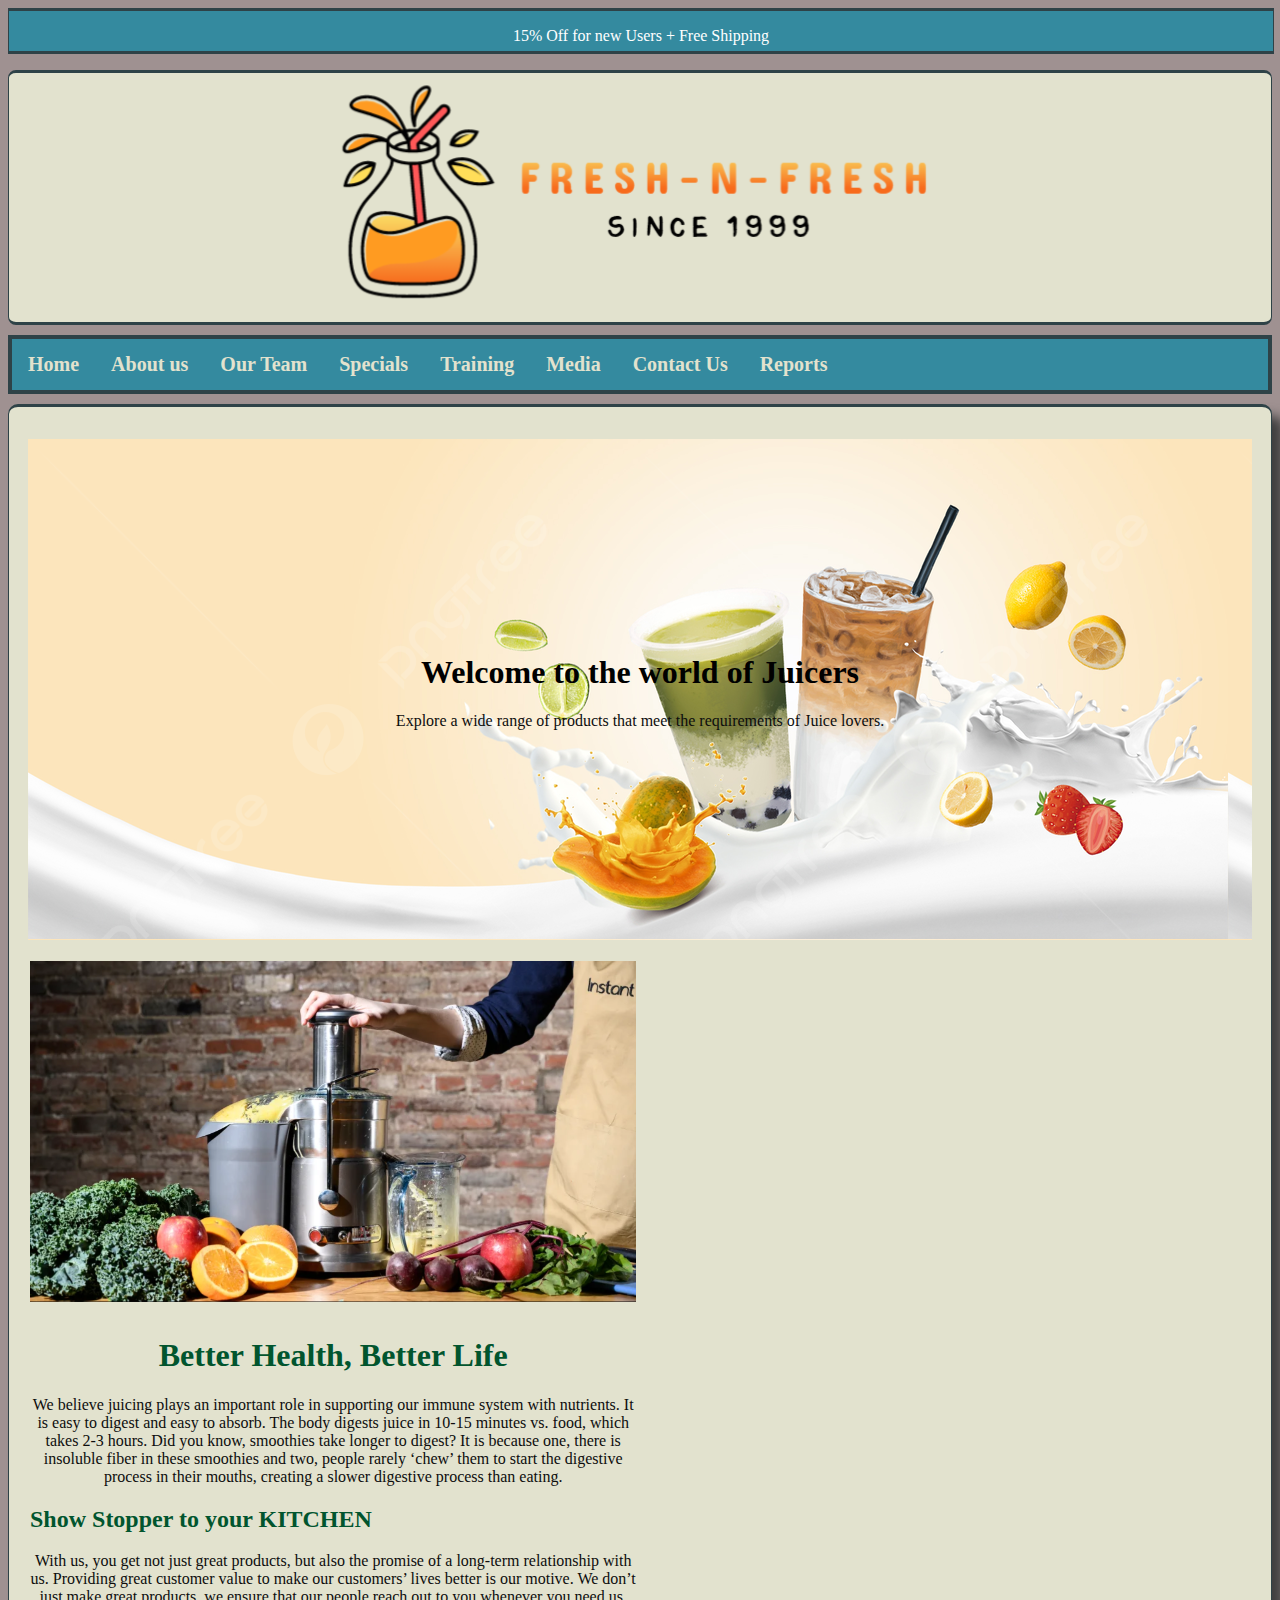
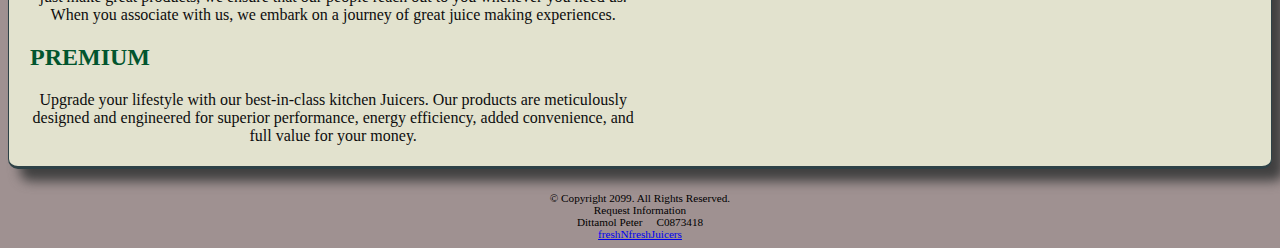
<file: index.html>
<!DOCTYPE html>
<!-- This website template was created by Dittamol Peter student name: Dittamol peter , student ID: c0873418 -->
<html lang="en">

<head>
	<link rel="stylesheet" href="css/styles.css">
	<link rel="stylesheet" href="css/dropdown.css">
	<script src="https://code.jquery.com/jquery-3.1.1.min.js"></script>
	<title> FreshNFresh Juicers	</title>
	<meta charset="utf-8">
	<meta name="viewport" content="width=device-width, initial-scale=1">
	<script src="js/menu.js"></script>
	




</head>
<body>
<div id="container">
	<div class="sticky">
		<p class="banner-text">15% Off for new Users + Free Shipping</p>
	</div>
	<header>
		<a href="index.html"> <img src="images/banner-large-black.png" alt="FreshNFresh Juicers Banner"></a>
	</header>
	<div id="menu"></div>
	<main>
		<div class="main-content">
			<div class="welcome">
				<h1>Welcome to the world of Juicers</h1>
				<p>Explore a wide range of products that meet the requirements of Juice lovers.</p>
			</div>
			<div class="row">
				<div class="column">
					<img src="images/welcome-1.png" alt="image" style="width:100%">
				</div>
				<div class="column">
					<h1>Better Health, Better Life</h1>
					<p>We believe juicing plays an important role in supporting our immune system with nutrients. It is easy to digest and easy to absorb. The body digests juice in 10-15 minutes vs. food, which takes 2-3 hours. Did you know, smoothies take longer to digest? It is because one, there is insoluble fiber in these smoothies and two, people rarely ‘chew’ them to start the digestive process in their mouths, creating a slower digestive process than eating.</p>
					<div class="welcome-banner">
						<h2>Show Stopper to your KITCHEN</h2>
						<div>With us, you get not just great products, but also the promise of a long-term relationship with us. Providing great customer value to make our customers’ lives better is our motive. We don’t just make great products, we ensure that our people reach out to you whenever you need us. When you associate with us, we embark on a journey of great juice making experiences.</div>
						<h2>PREMIUM</h2>
						<div>Upgrade your lifestyle with our best-in-class kitchen Juicers. Our products are meticulously designed and engineered for superior performance, energy efficiency, added convenience, and full value for your money.</div>
					</div>
				</div>
			</div>
		</div>
	</main>
	
	
	<footer>&copy; Copyright 2099. All Rights Reserved.<br>
			Request Information<br>
			Dittamol Peter &nbsp; &nbsp; C0873418 <br>
		<a href="mailto:info@freshNfreshJuicers.com">freshNfreshJuicers</a>
	</footer>
</div>
</body>
<html>
</file>
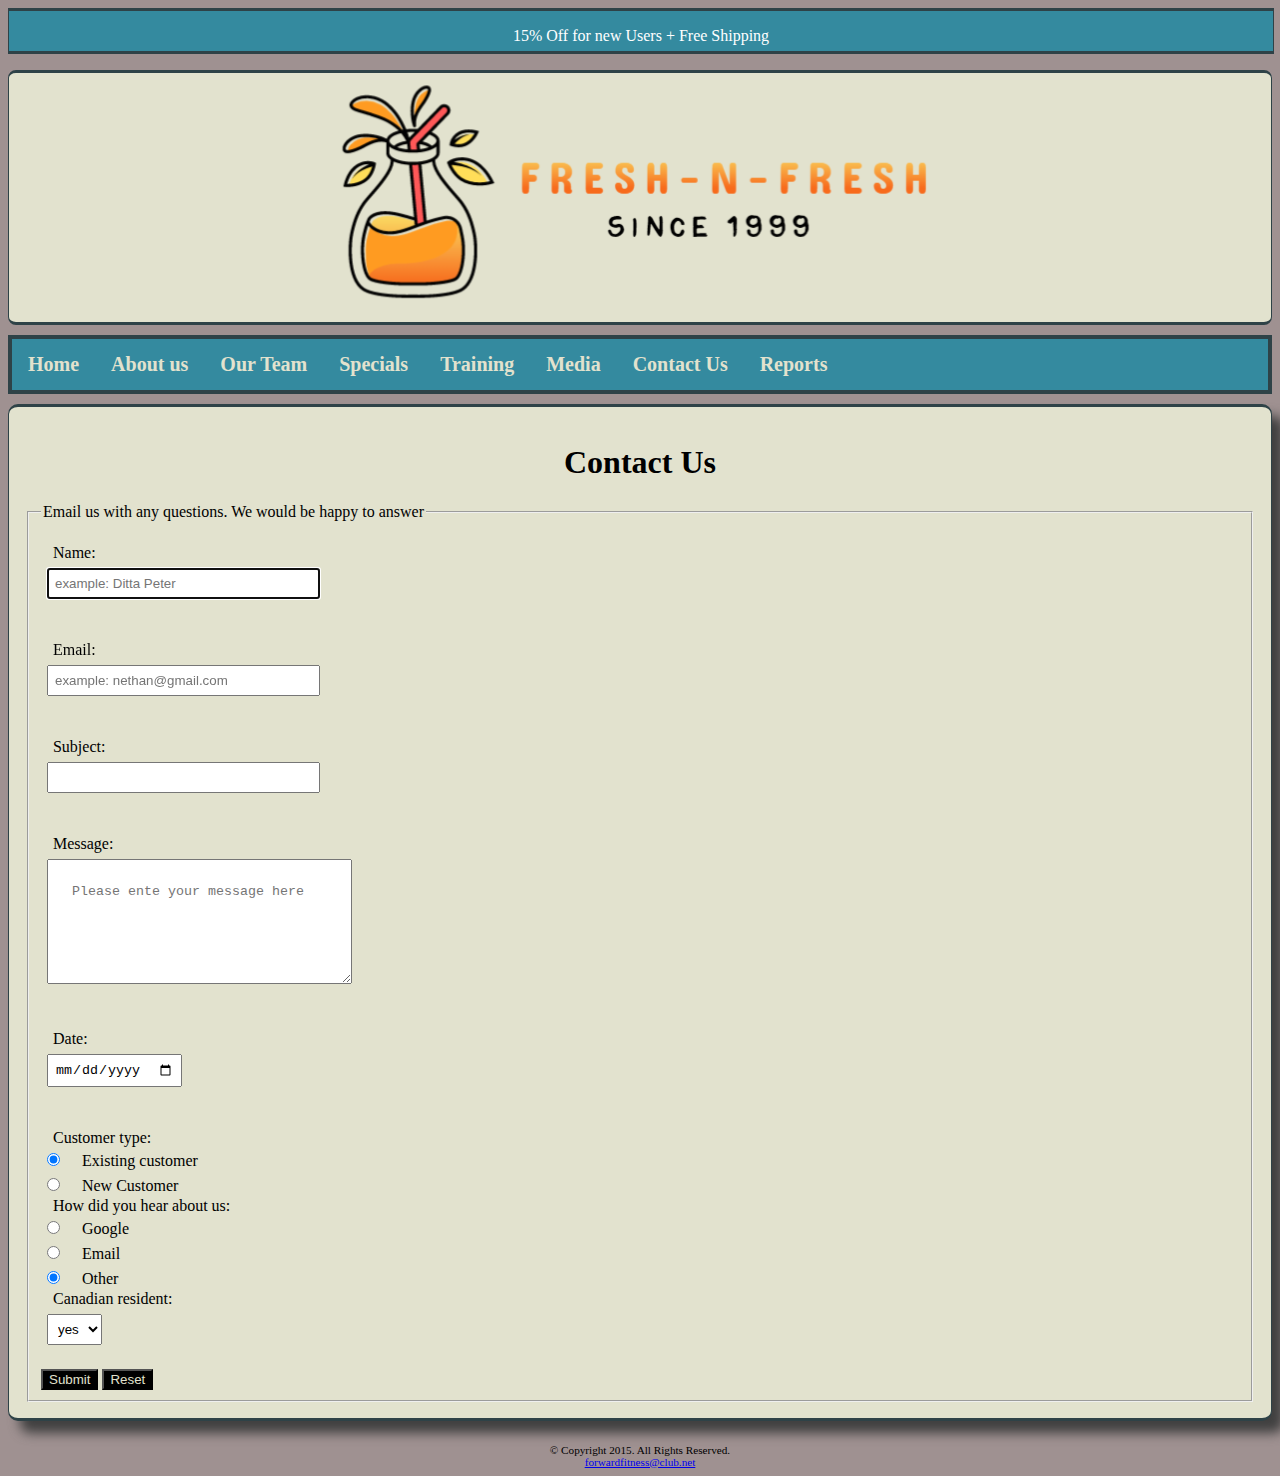
<file: contact.html>
<!DOCTYPE html>
<!-- This website template was created by Dittamol Peter student name: Dittamol peter , student ID: c0873418 -->
<html lang="en">

<head>
	<link rel="stylesheet" href="css/contact.css">
	<link rel="stylesheet" href="css/dropdown.css">
	<script src="https://code.jquery.com/jquery-3.6.0.min.js"></script>
	<title> FreshNFresh Juicers	</title>
	<meta charset="utf-8">
	<meta name="viewport" content="width=device-width, initial-scale=1">
	<script src="js/contact.js"></script>
	<script src="js/menu.js"></script>


</head>
<body>
<div id="container">
	<div class="sticky">
		<p class="banner-text">15% Off for new Users + Free Shipping</p>
	</div>
	<header>
		<a href="index.html"> <img src="images/banner-large-black.png" alt="FreshNFresh Juicers Banner"></a>
	</header>
	<div id="menu"></div>
	<main>
		<h1>Contact Us</h1>
			<form id="myForm">
				<fieldset>
					<legend>Email us with any questions. We would be happy to answer</legend><br>

					<label for="full-name">Name: </label><br>
					<input type="text" id="full-name" name="name" value="" placeholder="example: Ditta Peter" size="30" autofocus><br>
					<small id="usercheck" style="color: red;">
                    </small><br><br>

					<label for="email">Email: </label><br>
					<input type="email" id="email" name="email" value="" size="30" placeholder="example: nethan@gmail.com"><br>
					<small id="emailvalid"  style="color: red;">
							Your email must be a valid email
						</small><br><br>

					<label for="subject">Subject: </label><br>
					<input type="text" id="subject" name="subject" value="" size="30"><br>
					<small id="subjectcheck" style="color: red;">
                    </small><br><br>

					<label for="message">Message: </label><br>
					<textarea id="message" name="message" rows="5" cols="30" placeholder="Please ente your message here" ></textarea><br>
					<small id="messagecheck" style="color: red;">
                    </small><br><br>

					<label for="date">Date:</label><br>
					<input type="date" id="date" name="date"><br>
					<small id="datecheck" style="color: red;">
                    </small><br><br>

					<label for="type">Customer type:</label><br>
					<input type="radio" id="existing" name="customerType" value="Existing" checked>
					<label for="existing">Existing customer</label><br>
					<input type="radio" id="new" name="customerType" value="New">
					<label for="new">New Customer</label><br>

					<label for="recommendation">How did you hear about us:</label><br>

					<input type="radio" id="google" name="source" value="Google">
					<label for="google">Google</label><br>
					
					<input type="radio" id="mail" name="source" value="Email">
					<label for="mail">Email</label><br>
					
					<input type="radio" id="other" name="source" value="Other" checked>
					<label for="other">Other</label><br>

					<label for="country">Canadian resident:</label><br>
					<select id="country" name="country">
						<option value="yes">yes</option>
						<option value="no">no</option>
					</select><br><br>

					<button type="submit">Submit</button>
					<button type="reset">Reset</button>
					
				</fieldset>
			  </form>
	</main>
	<footer>&copy; Copyright 2015. All Rights Reserved. <br>
		<a href="mailto:forwardfitness@club.net">forwardfitness@club.net</a>
	</footer>
</div>
</body>
<html>
</file>
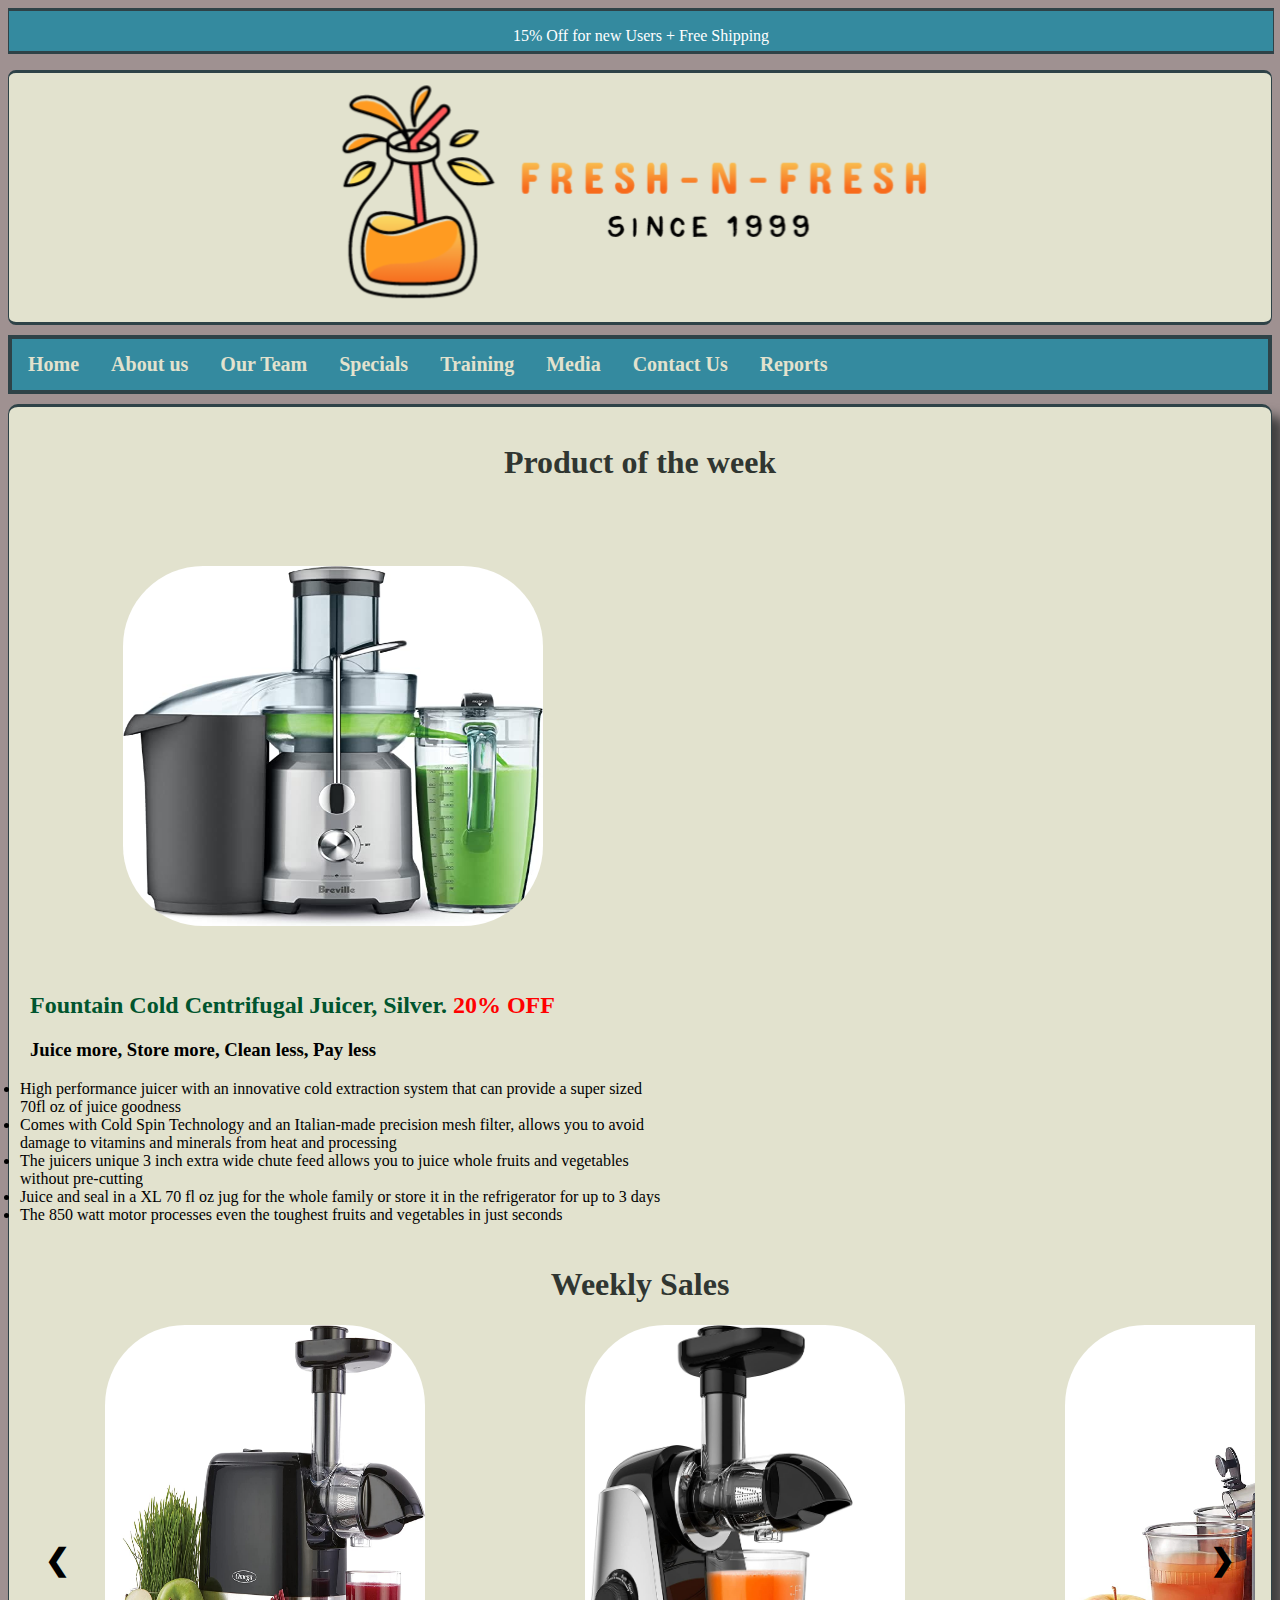
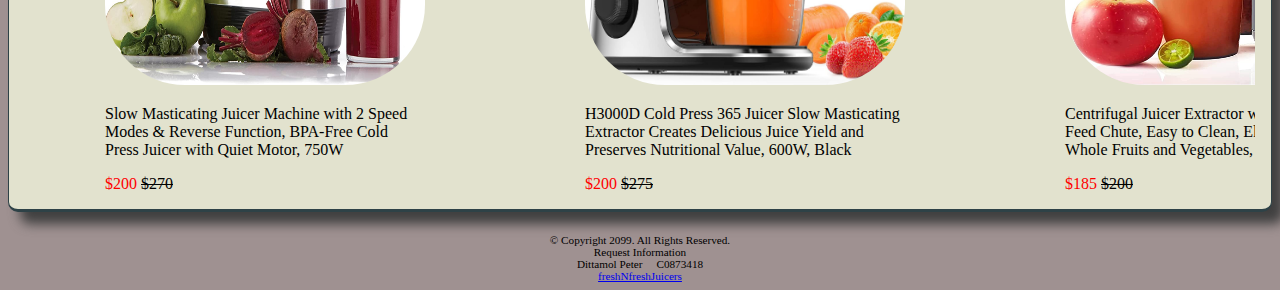
<file: specials.html>
<!DOCTYPE html>
<!-- This website template was created by Dittamol Peter student name: Dittamol peter , student ID: c0873418 -->
<html lang="en">

<head>
	<link rel="stylesheet" href="css/styles.css">
	<link rel="stylesheet" href="css/dropdown.css">
	<script src="https://code.jquery.com/jquery-3.1.1.min.js"></script>
	<title> FreshNFresh Juicers	</title>
	<meta charset="utf-8">
	<meta name="viewport" content="width=device-width, initial-scale=1">
	<script src="js/specials.js"></script>
	<script src="js/menu.js"></script>

</head>
<body>
<div id="container">
	<div class="sticky">
		<p class="banner-text">15% Off for new Users + Free Shipping</p>
	</div>
	<header>
		<a href="index.html"> <img src="images/banner-large-black.png" alt="FreshNFresh Juicers Banner"></a>
	</header>
	<div id="menu"></div>
	<main>
		<section class="product-of-the-week">
			<h1>Product of the week</h1>
			<div class="row">
				<div class="column">
					<img src="images/product-week.jpg" alt="FreshNFresh Juicers">
				</div>
				<div class="column colum-2">
					<h2>Fountain Cold Centrifugal Juicer, Silver. <span class="price">20% OFF</span></h2>
					<h3>Juice more, Store more, Clean less, Pay less</h3>
					<ul>
						<li>High performance juicer with an innovative cold extraction system that can provide a super sized 70fl oz of juice goodness</li>
						<li>Comes with Cold Spin Technology and an Italian-made precision mesh filter, allows you to avoid damage to vitamins and minerals from heat and processing</li>
						<li>The juicers unique 3 inch extra wide chute feed allows you to juice whole fruits and vegetables without pre-cutting</li>
						<li>Juice and seal in a XL 70 fl oz jug for the whole family or store it in the refrigerator for up to 3 days</li>
						<li>The 850 watt motor processes even the toughest fruits and vegetables in just seconds</li>
					</ul>
					
				</div>
			</div>

			<h1>Weekly Sales</h1>
			<div class="carousel-container">
				<div class="carousel">
				  <div class="item"><div class="grid1">
					<img src="images/product-grid-1.jpg" alt="FreshNFresh Juicers">
					<span class="details">
						<p>Slow Masticating Juicer Machine with 2 Speed Modes & Reverse Function, BPA-Free Cold Press Juicer with Quiet Motor, 750W</p>
						<span class="price">$200</span>
						<span class="strike-through">$270</span>
					</span>
				</div></div>
				  <div class="item">	<div class="grid2">
					<img src="images/product-grid-2.jpg" alt="FreshNFresh Juicers">
					<span class="details">
						<p>H3000D Cold Press 365 Juicer Slow Masticating Extractor Creates Delicious Juice Yield and Preserves Nutritional Value, 600W, Black</p>
						<span class="price">$200</span>
						<span class="strike-through">$275</span>
					</span>
				</div></div>
				  <div class="item">	<div class="grid3">
					<img src="images/product-grid-3.jpg" alt="FreshNFresh Juicers">
					<span class="details">
						<p>Centrifugal Juicer Extractor with Extra Large 3" Feed Chute, Easy to Clean, Electric Juicer for Whole Fruits and Vegetables, BPA-Free</p>
						<span class="price">$185</span>
						<span class="strike-through">$200</span>
					</span>
				</div></div>
				  <div class="item">	<div class="grid4">
					<img src="images/product-grid-4.jpg" alt="FreshNFresh Juicers">
					<span class="details">
						<p>Ultrean Centrifugal Juicer, with Extra-wide 3 inches Feed Chute, 2 Speed Juicer Extractor, Easy to Clean, Electric Juicer BPA Free, 800W</p>
						<span class="price">$195</span>
						<span class="strike-through">$210</span>
					</span>
				</div></div>
				  <div class="item">	<div class="grid4">
					<img src="images/product-grid-4.jpg" alt="FreshNFresh Juicers">
					<span class="details">
						<p>Ultrean Centrifugal Juicer, with Extra-wide 3 inches Feed Chute, 2 Speed Juicer Extractor, Easy to Clean, Electric Juicer BPA Free, 800W</p>
						<span class="price">$195</span>
						<span class="strike-through">$210</span>
					</span>
				</div></div>
				  <div class="item">	<div class="grid4">
					<img src="images/product-grid-4.jpg" alt="FreshNFresh Juicers">
					<span class="details">
						<p>Ultrean Centrifugal Juicer, with Extra-wide 3 inches Feed Chute, 2 Speed Juicer Extractor, Easy to Clean, Electric Juicer BPA Free, 800W</p>
						<span class="price">$195</span>
						<span class="strike-through">$210</span>
					</span>
				</div></div>
				 
				</div>
				<div class="nav">
				  <span class="prev">&#10094;</span>
				  <span class="next">&#10095;</span>
				</div>
			  </div>
		</section>
		
	</main>

	
	
	<footer>&copy; Copyright 2099. All Rights Reserved.<br>
			Request Information<br>
			Dittamol Peter &nbsp; &nbsp; C0873418 <br>
		<a href="mailto:info@freshNfreshJuicers.com">freshNfreshJuicers</a>
	</footer>
</div>
</body>
<html>
</file>
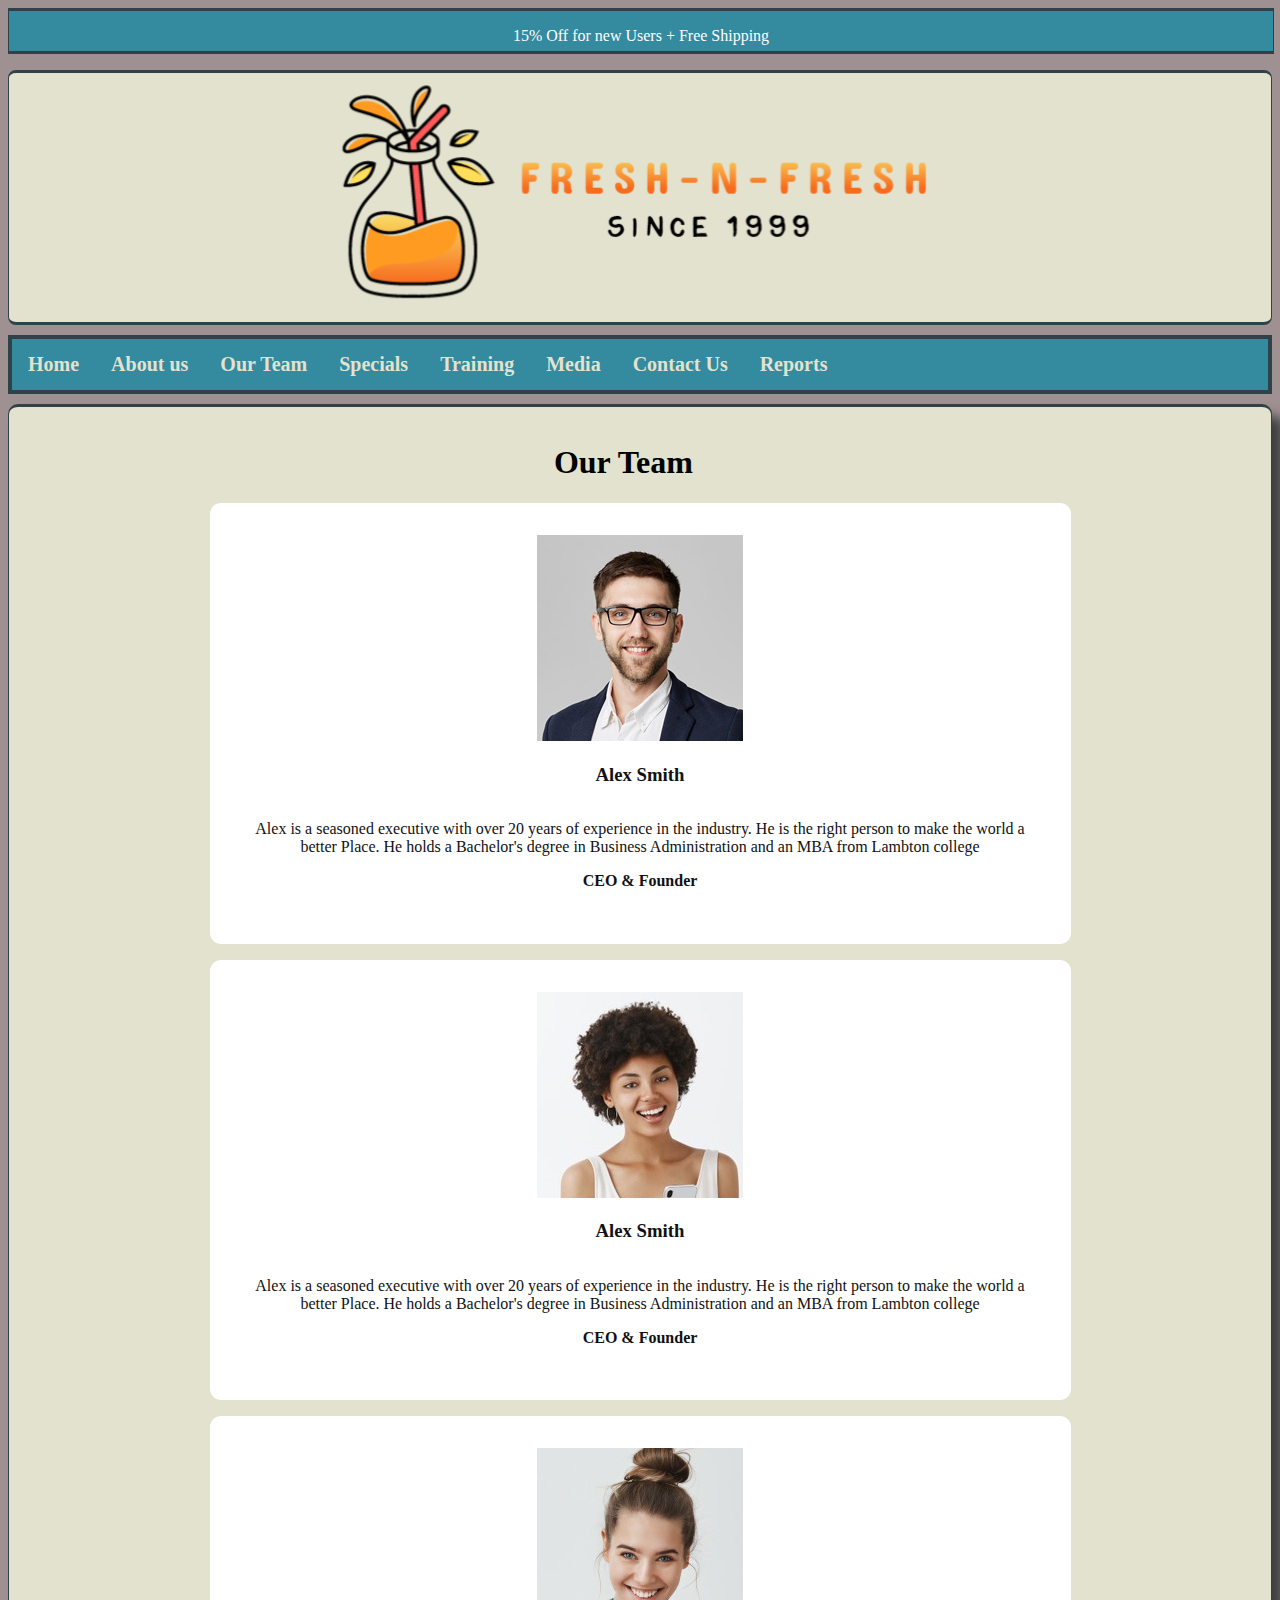
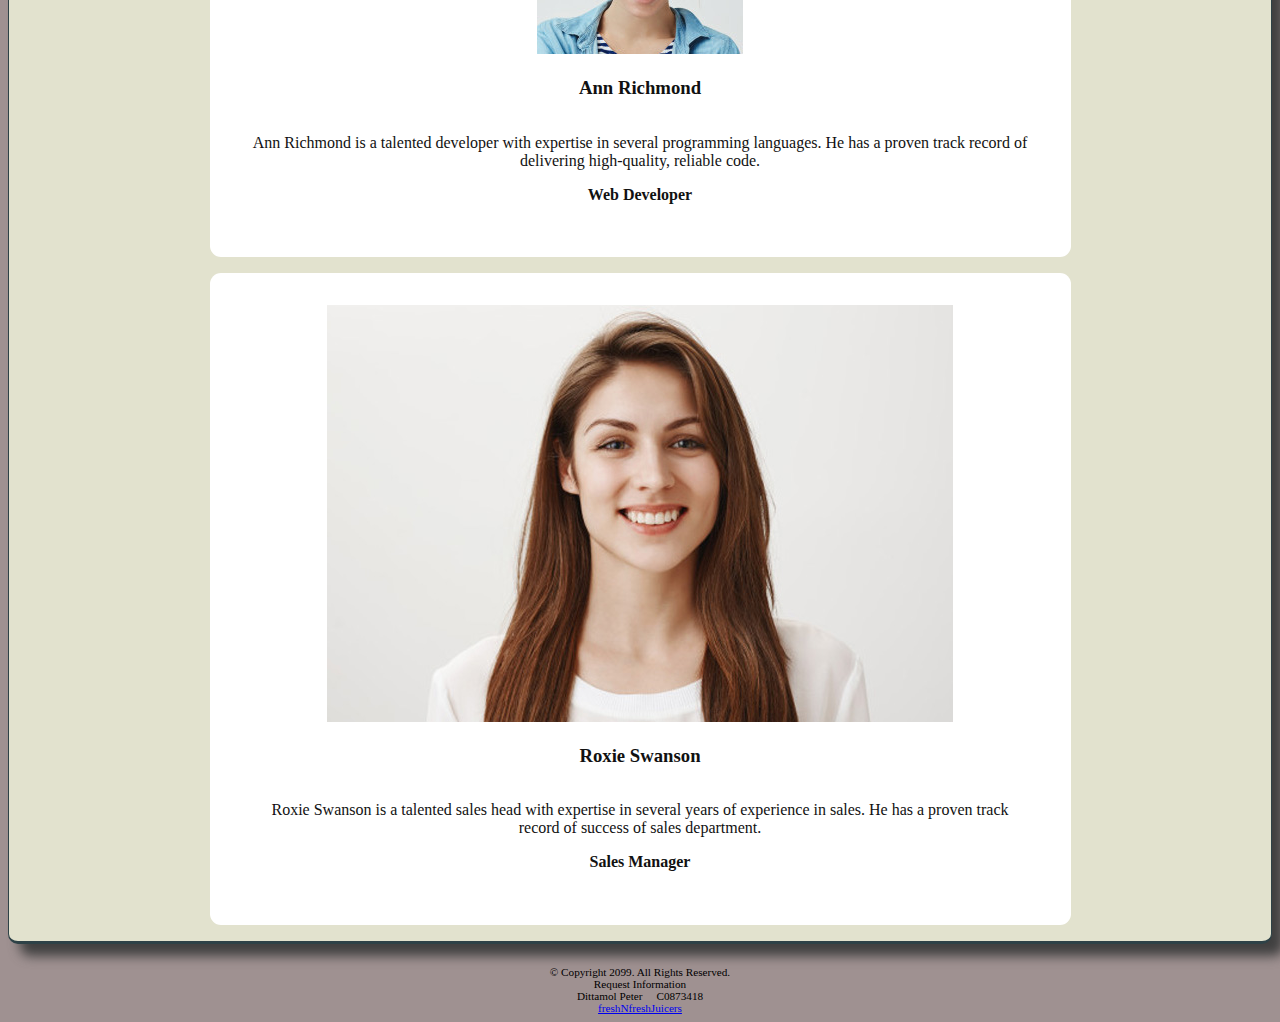
<file: team.html>
<!DOCTYPE html>
<!-- This website template was created by Dittamol Peter student name: Dittamol peter , student ID: c0873418 -->
<html lang="en">

<head>
	<link rel="stylesheet" href="css/team.css">
	<link rel="stylesheet" href="css/dropdown.css">
	<script src="https://code.jquery.com/jquery-3.6.0.min.js"></script>
	<title> FreshNFresh Juicers	</title>
	<meta charset="utf-8">
	<meta name="viewport" content="width=device-width, initial-scale=1">
	<script src="js/team.js"></script>
	<script src="js/menu.js"></script>
</head>
<body>
<div id="container">
	<div class="sticky">
		<p class="banner-text">15% Off for new Users + Free Shipping</p>
	</div>
	<header>
		<a href="index.html"> <img src="images/banner-large-black.png" alt="FreshNFresh Juicers Banner"></a>
	</header>
	<div id="menu"></div>
	<main>


		<h1>Our Team</h1>
		<section class="our-team">
		<div id="employee"></div>

		</section>
	</main>
	
	<footer>&copy; Copyright 2099. All Rights Reserved.<br>
			Request Information<br>
			Dittamol Peter &nbsp; &nbsp; C0873418 <br>
		<a href="mailto:info@freshNfreshJuicers.com">freshNfreshJuicers</a>
	</footer>
</div>
</body>
<html>
<!-- 
{
	"image": "",
	"name": "",
	"bio": "",
	"title": ""
  } -->
</file>
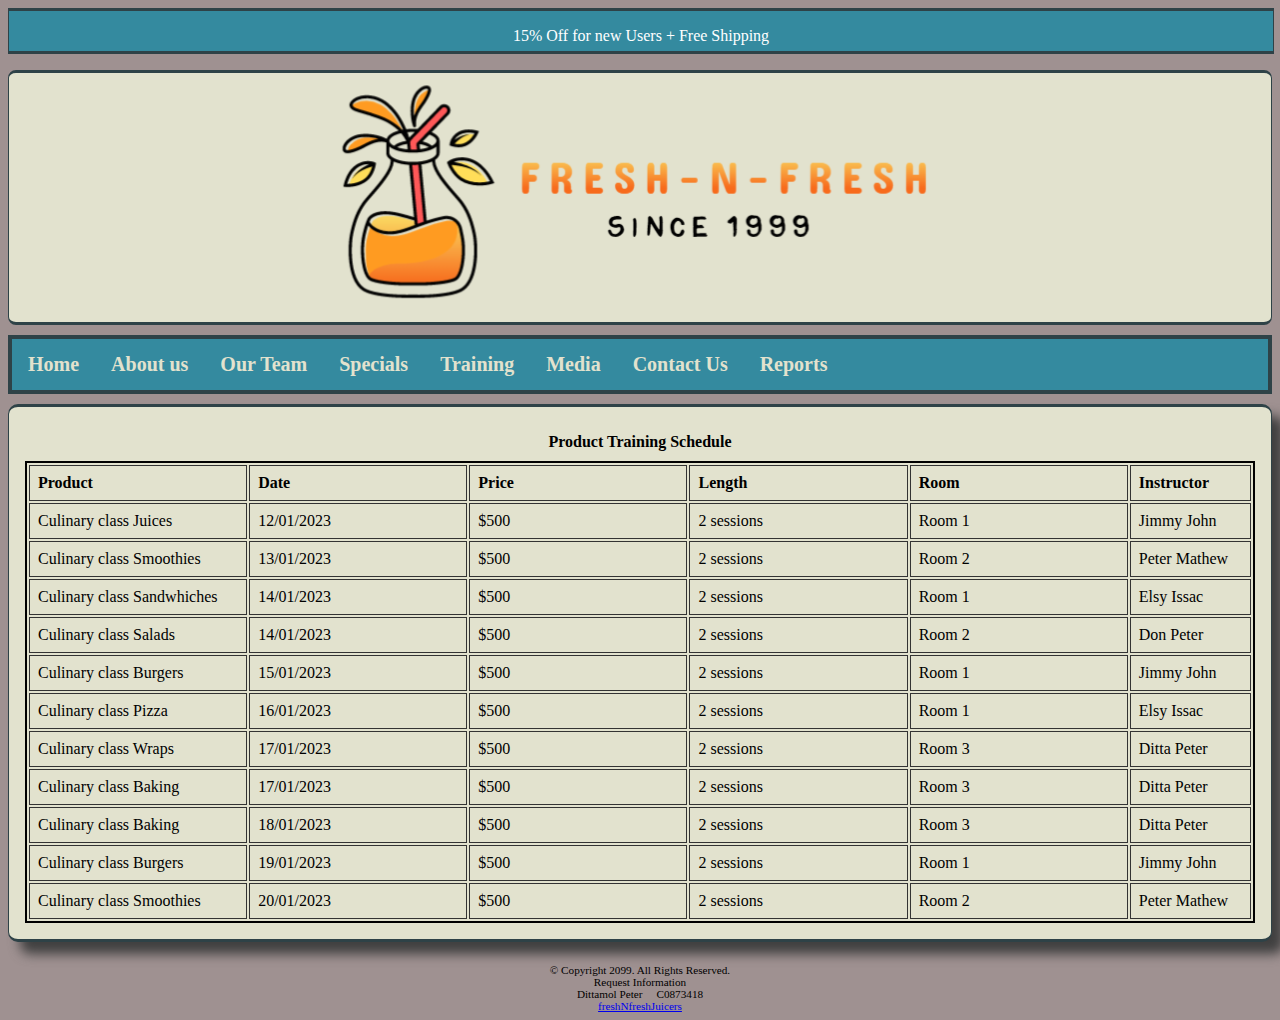
<file: training.html>
<!DOCTYPE html>
<!-- This website template was created by Dittamol Peter student name: Dittamol peter , student ID: c0873418 -->
<html lang="en">

<head>
	<link rel="stylesheet" href="css/training.css">
	<script src="https://code.jquery.com/jquery-3.6.0.min.js"></script>
	<link rel="stylesheet" href="css/dropdown.css">
	<title> FreshNFresh Juicers	</title>
	<meta charset="utf-8">
	<meta name="viewport" content="width=device-width, initial-scale=1">
	<script src="js/menu.js"></script>
	<script src="js/team.js"></script>
</head>
<body>
<div id="container">
	<div class="sticky">
		<p class="banner-text">15% Off for new Users + Free Shipping</p>
	</div>
	<header>
		<a href="index.html"> <img src="images/banner-large-black.png" alt="FreshNFresh Juicers Banner"></a>
	</header>
	<div id="menu"></div>

	<main>
		<table>
			<caption>Product Training Schedule</caption>
			<tr>
				<th>Product</th>
				<th>Date</th>
				<th>Price</th>
				<th>Length</th>
				<th>Room</th>
				<th>Instructor</th>
			</tr>
			<tr class="row">
				<td>Culinary class Juices</td>
				<td>12/01/2023</td>
				<td>$500</td>
				<td>2 sessions</td>
				<td>Room 1</td>
				<td>Jimmy John</td>
			</tr>
			<tr class="row">
				<td>Culinary class Smoothies</td>
				<td>13/01/2023</td>
				<td>$500</td>
				<td>2 sessions</td>
				<td>Room 2</td>
				<td>Peter Mathew</td>
			</tr>
			<tr class="row">
				<td>Culinary class Sandwhiches</td>
				<td>14/01/2023</td>
				<td>$500</td>
				<td>2 sessions</td>
				<td>Room 1</td>
				<td>Elsy Issac</td>
			</tr>
			<tr class="row">
				<td>Culinary class Salads</td>
				<td>14/01/2023</td>
				<td>$500</td>
				<td>2 sessions</td>
				<td>Room 2</td>
				<td>Don Peter</td>
			</tr>
			<tr class="row">
				<td>Culinary class Burgers</td>
				<td>15/01/2023</td>
				<td>$500</td>
				<td>2 sessions</td>
				<td>Room 1</td>
				<td>Jimmy John</td>
			</tr>
			<tr class="row">
				<td>Culinary class Pizza</td>
				<td>16/01/2023</td>
				<td>$500</td>
				<td>2 sessions</td>
				<td>Room 1</td>
				<td>Elsy Issac</td>
			</tr>
			<tr class="row">
				<td>Culinary class Wraps</td>
				<td>17/01/2023</td>
				<td>$500</td>
				<td>2 sessions</td>
				<td>Room 3</td>
				<td>Ditta Peter</td>
			</tr>
			<tr class="row">
				<td>Culinary class Baking</td>
				<td>17/01/2023</td>
				<td>$500</td>
				<td>2 sessions</td>
				<td>Room 3</td>
				<td>Ditta Peter</td>
			</tr>
			<tr class="row">
				<td>Culinary class Baking</td>
				<td>18/01/2023</td>
				<td>$500</td>
				<td>2 sessions</td>
				<td>Room 3</td>
				<td>Ditta Peter</td>
			</tr>
			<tr class="row">
				<td>Culinary class Burgers</td>
				<td>19/01/2023</td>
				<td>$500</td>
				<td>2 sessions</td>
				<td>Room 1</td>
				<td>Jimmy John</td>
			</tr>
			<tr class="row">
				<td>Culinary class Smoothies</td>
				<td>20/01/2023</td>
				<td>$500</td>
				<td>2 sessions</td>
				<td>Room 2</td>
				<td>Peter Mathew</td>
			</tr>
		</table>
	</main>
	
	<footer>&copy; Copyright 2099. All Rights Reserved.<br>
			Request Information<br>
			Dittamol Peter &nbsp; &nbsp; C0873418 <br>
		<a href="mailto:info@freshNfreshJuicers.com">freshNfreshJuicers</a>
	</footer>
</div>
</body>
<html>
</file>
<file: css/styles.css>
/* Style sheet created by: Dittamol Peter, 12/10/2022 */
/* Style for body specifies a background color */
body { 
	background-color: #9f9191;
	font-family: Georgia,"Times New Roman",serif;
}
/* Style for container centers the page and sets the element width */
#container {
	width: 100%;
	margin-left: auto;
	margin-right: auto;
}
.sticky {
    height: 40px;
    width: 100%;
    text-align: center;
    background: #348a9f;
    color: #fff;
    top: 0;
    z-index: 10000000000000000;
	border-top: solid 0.2em #2e4247;
	border-bottom: solid 0.2em #2e4247;
	border-right: solid 0.1em #2e4247;
	border-left: solid 0.1em #2e4247;
}

/* Style to create a fluid image */
img {
	max-width: 100%;
}
/* Styles for Mobile Layout */
/* Style for the header specifies top margin, background color, rounded corners, and centeraligns content */
header { 
	margin-top:1.0em;
	background-color: #e2e2ce;
	border-radius: 0.5em;
	text-align: center;
	border-top: solid 0.2em #2e4247;
	border-bottom: solid 0.2em #2e4247;
	border-right: solid 0.1em #2e4247;
	border-left: solid 0.1em #2e4247;
}
/* Style for the nav specifies text properties		 */
nav { 
	font-size: 1.25em;
	font-weight: bold;
	text-align: center;
}

/* Style specifies padding and margins for unordered list */
nav ul {
	list-style-type: none;
	margin: 0;
	padding: 0;
	overflow: hidden;
	background-color: #348a9f;
	margin-top: 0.5em;
	margin-bottom: 0.5em;
	border-top: solid 0.2em #2e4247;
	border-bottom: solid 0.2em #2e4247;
	border-right: solid 0.2em #2e4247;
	border-left: solid 0.2em #2e4247;
  }

/* Style for nav li specifies the background color, rounded corners, removes bullet style, and applies margins and padding for list items within the navigation */
nav li { 
	background-color:#348a9f;
	float: left;
	display: inline;
}
/* Style changes navigation link text color to white and removes the underline */
nav li a {
	color: #e2e2ce;
	display: block;
  	text-align: center;
  	padding: 14px 16px;
  	text-decoration: none;
}

nav li .dropdown {
    float: inherit;
}

nav li a:hover:not(.active) {
	background-color: #81817B;
}
.welcome {
	background-image: url("../images/welcome-background.jpg");
	padding: 12.1em;
    margin-bottom: 1em;
	text-align: center;
    margin-top: 1em;
	margin-left: 0.2em;
	margin-right: 0.2em;
}
h1 {
	color: #000000
}
.row h1 {
	color: #01552e
}
.row h2 {
	color: #01552e
}

.main-content {
	/* background-image: url("../images/welcome.jpg"); */
	color: #0d0d0d;
	background-color: #e2e2ce;
}

/* Style for the main element specifies a block display, text properties, margins, padding, rounded corners, and border properties */
main { 
	display:block;
	font-size: 1em;
	margin-top: 0.5em;
	margin-bottom: 10px;
	padding:1em;
	border-radius:10px;
	background-color: #e2e2ce;
	box-shadow: 12px 12px 12px #404040;
	/* border-style: solid; */
	border-top: solid 0.2em #2e4247;
	border-bottom: solid 0.2em #2e4247;
	border-right: solid 0.1em #2e4247;
	border-left: solid 0.1em #2e4247;
}

.column {
	float: left;
	width: 49.3%;
	padding: 5px;
	text-align: center;
}
  
/* Clearfix (clear floats) */
.row::after {
	content: "";
	clear: both;
	display: table;
}
/* Style for footer specifies font size, text alignment, and top margin */
footer {
	font-size:.70em;
	text-align: center;
	margin-top: 2em;
}

section img {
	width: 420px;
    height: 360px;
	border-radius: 5em;
}

section.product-of-the-week h1, h2 {
	color: #01552e;
	text-align: left;
}

section.product-of-the-week h3 {
	color: #000000;
	text-align: left;
}

section.product-of-the-week h1 {
	color: #303631;
	text-align: center;
	font-size: 32px;
}

section.product-of-the-week li {
	margin-left: -50px;
	text-align: left;
}
section .row {
	margin-top: 5em;
}
section .colum-2 {
	margin-top: 2em;
}
section .price {
	color: red;
}
.strike-through {
	text-decoration: line-through;
}
section .colum-2 {
	width: 40em;
}
.image-grid {
	display: grid;
	grid-template-columns: repeat(4, 1fr);
	grid-template-rows: repeat(1, 450px);
	grid-gap: 20px;
	width: 92em;
	margin-bottom: 3em;
  }

/* media query mobile */
@media only screen and (max-width: 660px) {
    .sticky {
        height: 45px;
		border-top: solid 0.1em #2e4247;
		border-bottom: solid 0.1em #2e4247;
		border-right: solid 0.1em #2e4247;
		border-left: solid 0.1em #2e4247;
	}
	/* Style for the header specifies top margin, background color, rounded corners, and centeraligns content */
	header { 
		border-top: solid 0.1em #2e4247;
		border-bottom: solid 0.1em #2e4247;
		border-right: solid 0.1em #2e4247;
		border-left: solid 0.1em #2e4247;
	}

	/* Style specifies padding and margins for unordered list */
	nav ul {
		border-top: solid 0.1em #2e4247;
		border-bottom: solid 0.1em #2e4247;
		border-right: solid 0.1em #2e4247;
		border-left: solid 0.1em #2e4247;
	}

	nav li{
		float: inherit;
	}
	main {
		border-top: solid 0.1em #2e4247;
		border-bottom: solid 0.1em #2e4247;
		border-right: solid 0.1em #2e4247;
		border-left: solid 0.1em #2e4247;
	}
	.welcome {
		padding: 1.1em;
	}
	.column {
		width: 100%;
	}
	section img {
		border-radius: 3em;
	}
	section .colum-2 {
		margin-left: 2em;
		margin-right: 2em;
		width: 30em;
	}
	section .colum-2 {
		width: 18em;
	}
	.image-grid {
		display: flex;
		grid-template-columns: repeat(1, 1fr);
		grid-template-rows: repeat(1, 450px);
		grid-gap: 20px;
		width: 92em;
		margin-bottom: 3em;
		overflow-x: scroll;
	}
	.image-grid img {
		width: 20em;
	}
	.details p {
		width: 21em;
	}

}

/* tablet design */
@media only screen and (min-width: 660px) and (max-width: 830px) {
	nav li{
		font-size: 14px;
	}
	.column {
		width: 99%;
	}
	section img {
		width: 100%
	}
	.image-grid {
		grid-template-columns: repeat(2, 1fr);
		grid-template-rows: repeat(1, 450px);
		width: 48em;
	}

}
.carousel-container {
	position: relative;
	width: 100%;
	overflow: hidden;

  }
  
  .carousel {
	position: relative;
	display: flex;
	overflow: hidden;
	width: 400%;
  }
  
  .item {
	padding-left: 5em;
	padding-right: 5em;

	width: 20em;
  }
  

  
  .nav {
	position: absolute;
	top: 50%;
	transform: translateY(-50%);
	width: 100%;
	text-align: center;
  }
  
  .prev, .next {
	cursor: pointer;
	display: inline-block;
	padding: 10px 20px;
	font-size: 30px;
	font-weight: bold;
  }
  
  .prev {
	float: left;
  }
  
  .next {
	float: right;
  }
</file>
<file: css/dropdown.css>
.dropdown {
	float: left;
	overflow: hidden;
}

nav li .dropdown {
    float: inherit;
}

.dropdown .dropbtn {
	font-size: 16px;  
	border: none;
	outline: none;
	color: #e2e2ce;
	padding: 14px 16px;
	background-color: inherit;
	font: inherit;
	margin: 0;
}

  
.dropdown-content {
    display: none;
    position: absolute;
    background-color: #dd8e2d;
    min-width: 100px;
    box-shadow: 0px 8px 16px 0px rgb(0 0 0 / 20%);
    z-index: 1;
  }

.dropdown:hover .dropdown-content {
	display: block;
}
</file>
<file: css/contact.css>
/* Style sheet created by: Dittamol Peter, 12/10/2022 */
/* Style for body specifies a background color */
body { 
	background-color: #9f9191;
	font-family: Georgia,"Times New Roman",serif;
}
/* Style for container centers the page and sets the element width */
#container {
	width: 100%;
	margin-left: auto;
	margin-right: auto;
}
.sticky {
    height: 40px;
    width: 100%;
    text-align: center;
    background: #348a9f;
    color: #fff;
    top: 0;
    z-index: 10000000000000000;
	border-top: solid 0.2em #2e4247;
	border-bottom: solid 0.2em #2e4247;
	border-right: solid 0.1em #2e4247;
	border-left: solid 0.1em #2e4247;
}

/* Style to create a fluid image */
img {
	max-width: 100%;
}
/* Styles for Mobile Layout */
/* Style for the header specifies top margin, background color, rounded corners, and centeraligns content */
header { 
	margin-top:1.0em;
	background-color: #e2e2ce;
	border-radius: 0.5em;
	text-align: center;
	border-top: solid 0.2em #2e4247;
	border-bottom: solid 0.2em #2e4247;
	border-right: solid 0.1em #2e4247;
	border-left: solid 0.1em #2e4247;
}
/* Style for the nav specifies text properties		 */
nav { 
	font-size: 1.25em;
	font-weight: bold;
	text-align: center;
}

/* Style specifies padding and margins for unordered list */
nav ul {
	list-style-type: none;
	margin: 0;
	padding: 0;
	overflow: hidden;
	background-color: #348a9f;
	margin-top: 0.5em;
	margin-bottom: 0.5em;
	border-top: solid 0.2em #2e4247;
	border-bottom: solid 0.2em #2e4247;
	border-right: solid 0.2em #2e4247;
	border-left: solid 0.2em #2e4247;
  }

/* Style for nav li specifies the background color, rounded corners, removes bullet style, and applies margins and padding for list items within the navigation */
nav li { 
	background-color:#348a9f;
	float: left;
	display: inline;
}
/* Style changes navigation link text color to white and removes the underline */
nav li a {
	color: #e2e2ce;
	display: block;
  	text-align: center;
  	padding: 14px 16px;
  	text-decoration: none;
}

nav li a:hover:not(.active) {
	background-color: #81817B;
}
h1 {
	color: #000000;
	text-align: center;
}
textarea {
	padding: 2%;
	margin: 0.5%;
}
input, label, select {
	padding: 0.5%;
	margin: 0.5%;
}
button {
	background-color: #000000;
	color: #e2e2ce;
}


/* Style for the main element specifies a block display, text properties, margins, padding, rounded corners, and border properties */
main { 
	display:block;
	font-size: 1em;
	margin-top: 0.5em;
	margin-bottom: 10px;
	padding:1em;
	border-radius:10px;
	background-color: #e2e2ce;
	box-shadow: 12px 12px 12px #404040;
	/* border-style: solid; */
	border-top: solid 0.2em #2e4247;
	border-bottom: solid 0.2em #2e4247;
	border-right: solid 0.1em #2e4247;
	border-left: solid 0.1em #2e4247;
}

/* Style for footer specifies font size, text alignment, and top margin */
footer {
	font-size:.70em;
	text-align: center;
	margin-top: 2em;
}
.hide {
	display: none;
}

table {
	width: 100%;
    border: 2px solid black;
}

caption {
	font-weight: bold;
    text-align: center;
    padding: 10px;
}

tr {
    display: table-row;
    vertical-align: inherit;
    border-color: inherit;
}

th, td {
    text-align: left;
    padding: 8px;
    border: 1px solid #333;
	width: 18%;
}

/* Style for footer specifies font size, text alignment, and top margin */
footer {
	font-size:.70em;
	text-align: center;
	margin-top: 2em;
}
/* media query mobile */
@media only screen and (max-width: 660px) {
    .sticky {
        height: 45px;
		border-top: solid 0.1em #2e4247;
		border-bottom: solid 0.1em #2e4247;
		border-right: solid 0.1em #2e4247;
		border-left: solid 0.1em #2e4247;
	}
	/* Style for the header specifies top margin, background color, rounded corners, and centeraligns content */
	header { 
		border-top: solid 0.1em #2e4247;
		border-bottom: solid 0.1em #2e4247;
		border-right: solid 0.1em #2e4247;
		border-left: solid 0.1em #2e4247;
	}

	/* Style specifies padding and margins for unordered list */
	nav ul {
		border-top: solid 0.1em #2e4247;
		border-bottom: solid 0.1em #2e4247;
		border-right: solid 0.1em #2e4247;
		border-left: solid 0.1em #2e4247;
	}

	nav li {
		float: inherit;
	}
}

/* tablet design */
@media only screen and (max-width: 830px) {
	nav li{
		font-size: 14px;
	}
}
</file>
<file: css/team.css>
/* Style sheet created by: Dittamol Peter, 12/10/2022 */
/* Style for body specifies a background color */
body { 
	background-color: #9f9191;
	font-family: Georgia,"Times New Roman",serif;
}
/* Style for container centers the page and sets the element width */
#container {
	width: 100%;
	margin-left: auto;
	margin-right: auto;
}
.sticky {
    height: 40px;
    width: 100%;
    text-align: center;
    background: #348a9f;
    color: #fff;
    top: 0;
    z-index: 10000000000000000;
	border-top: solid 0.2em #2e4247;
	border-bottom: solid 0.2em #2e4247;
	border-right: solid 0.1em #2e4247;
	border-left: solid 0.1em #2e4247;
}

/* Style to create a fluid image */
img {
	max-width: 100%;
}
/* Styles for Mobile Layout */
/* Style for the header specifies top margin, background color, rounded corners, and centeraligns content */
header { 
	margin-top:1.0em;
	background-color: #e2e2ce;
	border-radius: 0.5em;
	text-align: center;
	border-top: solid 0.2em #2e4247;
	border-bottom: solid 0.2em #2e4247;
	border-right: solid 0.1em #2e4247;
	border-left: solid 0.1em #2e4247;
}
/* Style for the nav specifies text properties		 */
nav { 
	font-size: 1.25em;
	font-weight: bold;
	text-align: center;
}

/* Style specifies padding and margins for unordered list */
nav ul {
	list-style-type: none;
	margin: 0;
	padding: 0;
	overflow: hidden;
	background-color: #348a9f;
	margin-top: 0.5em;
	margin-bottom: 0.5em;
	border-top: solid 0.2em #2e4247;
	border-bottom: solid 0.2em #2e4247;
	border-right: solid 0.2em #2e4247;
	border-left: solid 0.2em #2e4247;
  }

/* Style for nav li specifies the background color, rounded corners, removes bullet style, and applies margins and padding for list items within the navigation */
nav li { 
	background-color:#348a9f;
	float: left;
	display: inline;
}
/* Style changes navigation link text color to white and removes the underline */
nav li a {
	color: #e2e2ce;
	display: block;
  	text-align: center;
  	padding: 14px 16px;
  	text-decoration: none;
}

nav li a:hover:not(.active) {
	background-color: #81817B;
}
h1 {
	color: #000000;
}

/* Style for the main element specifies a block display, text properties, margins, padding, rounded corners, and border properties */
main { 
	display:block;
	font-size: 1em;
	margin-top: 0.5em;
	margin-bottom: 10px;
	padding:1em;
	border-radius:10px;
	background-color: #e2e2ce;
	box-shadow: 12px 12px 12px #404040;
	/* border-style: solid; */
	border-top: solid 0.2em #2e4247;
	border-bottom: solid 0.2em #2e4247;
	border-right: solid 0.1em #2e4247;
	border-left: solid 0.1em #2e4247;
}
h1 {
	margin-left: 43%;
}
article {
	color: #111111;
    background-color: #ffffff;
    border-radius: 11px !important;
	margin-top: 1em;
	width: 286px;
	text-align: center;
}
article img {
	margin-top: 1em;
}
article h4 {
	padding-bottom: 1em;
}
article {
	display: grid;
	grid-gap: 20px;
	width: 70%;
	margin-right: auto;
    margin-left: auto;
}
article p {
	float: left;
}

.adjust-width {
	max-width: 40%;
}

/* Style for footer specifies font size, text alignment, and top margin */
footer {
	font-size:.70em;
	text-align: center;
	margin-top: 2em;
}
.hide {
	display: none;
}
/* media query mobile */
@media only screen and (max-width: 660px) {
    .sticky {
        height: 45px;
		border-top: solid 0.1em #2e4247;
		border-bottom: solid 0.1em #2e4247;
		border-right: solid 0.1em #2e4247;
		border-left: solid 0.1em #2e4247;
	}
	/* Style for the header specifies top margin, background color, rounded corners, and centeraligns content */
	header { 
		border-top: solid 0.1em #2e4247;
		border-bottom: solid 0.1em #2e4247;
		border-right: solid 0.1em #2e4247;
		border-left: solid 0.1em #2e4247;
	}

	/* Style specifies padding and margins for unordered list */
	nav ul {
		border-top: solid 0.1em #2e4247;
		border-bottom: solid 0.1em #2e4247;
		border-right: solid 0.1em #2e4247;
		border-left: solid 0.1em #2e4247;
	}

	nav li {
		float: inherit;
	}
	h1 {
		margin-left: 23%;
	}

}

/* tablet design */
@media only screen and (max-width: 830px) {
	nav li{
		font-size: 14px;
	}
}
</file>
<file: css/training.css>
/* Style sheet created by: Dittamol Peter, 12/10/2022 */
/* Style for body specifies a background color */
body { 
	background-color: #9f9191;
	font-family: Georgia,"Times New Roman",serif;
}
/* Style for container centers the page and sets the element width */
#container {
	width: 100%;
	margin-left: auto;
	margin-right: auto;
}
.sticky {
    height: 40px;
    width: 100%;
    text-align: center;
    background: #348a9f;
    color: #fff;
    top: 0;
    z-index: 10000000000000000;
	border-top: solid 0.2em #2e4247;
	border-bottom: solid 0.2em #2e4247;
	border-right: solid 0.1em #2e4247;
	border-left: solid 0.1em #2e4247;
}

/* Style to create a fluid image */
img {
	max-width: 100%;
}
/* Styles for Mobile Layout */
/* Style for the header specifies top margin, background color, rounded corners, and centeraligns content */
header { 
	margin-top:1.0em;
	background-color: #e2e2ce;
	border-radius: 0.5em;
	text-align: center;
	border-top: solid 0.2em #2e4247;
	border-bottom: solid 0.2em #2e4247;
	border-right: solid 0.1em #2e4247;
	border-left: solid 0.1em #2e4247;
}
/* Style for the nav specifies text properties		 */
nav { 
	font-size: 1.25em;
	font-weight: bold;
	text-align: center;
}

/* Style specifies padding and margins for unordered list */
nav ul {
	list-style-type: none;
	margin: 0;
	padding: 0;
	overflow: hidden;
	background-color: #348a9f;
	margin-top: 0.5em;
	margin-bottom: 0.5em;
	border-top: solid 0.2em #2e4247;
	border-bottom: solid 0.2em #2e4247;
	border-right: solid 0.2em #2e4247;
	border-left: solid 0.2em #2e4247;
  }

/* Style for nav li specifies the background color, rounded corners, removes bullet style, and applies margins and padding for list items within the navigation */
nav li { 
	background-color:#348a9f;
	float: left;
	display: inline;
}
/* Style changes navigation link text color to white and removes the underline */
nav li a {
	color: #e2e2ce;
	display: block;
  	text-align: center;
  	padding: 14px 16px;
  	text-decoration: none;
}

nav li a:hover:not(.active) {
	background-color: #81817B;
}
h1 {
	color: #000000;
}

/* Style for the main element specifies a block display, text properties, margins, padding, rounded corners, and border properties */
main { 
	display:block;
	font-size: 1em;
	margin-top: 0.5em;
	margin-bottom: 10px;
	padding:1em;
	border-radius:10px;
	background-color: #e2e2ce;
	box-shadow: 12px 12px 12px #404040;
	/* border-style: solid; */
	border-top: solid 0.2em #2e4247;
	border-bottom: solid 0.2em #2e4247;
	border-right: solid 0.1em #2e4247;
	border-left: solid 0.1em #2e4247;
}

/* Style for footer specifies font size, text alignment, and top margin */
footer {
	font-size:.70em;
	text-align: center;
	margin-top: 2em;
}
.hide {
	display: none;
}

table {
	width: 100%;
    border: 2px solid black;
}

caption {
	font-weight: bold;
    text-align: center;
    padding: 10px;
}

tr {
    display: table-row;
    vertical-align: inherit;
    border-color: inherit;
}

th, td {
    text-align: left;
    padding: 8px;
    border: 1px solid #333;
	width: 18%;
}

/* Style for footer specifies font size, text alignment, and top margin */
footer {
	font-size:.70em;
	text-align: center;
	margin-top: 2em;
}
/* media query mobile */
@media only screen and (max-width: 660px) {
    .sticky {
        height: 45px;
		border-top: solid 0.1em #2e4247;
		border-bottom: solid 0.1em #2e4247;
		border-right: solid 0.1em #2e4247;
		border-left: solid 0.1em #2e4247;
	}
	/* Style for the header specifies top margin, background color, rounded corners, and centeraligns content */
	header { 
		border-top: solid 0.1em #2e4247;
		border-bottom: solid 0.1em #2e4247;
		border-right: solid 0.1em #2e4247;
		border-left: solid 0.1em #2e4247;
	}

	/* Style specifies padding and margins for unordered list */
	nav ul {
		border-top: solid 0.1em #2e4247;
		border-bottom: solid 0.1em #2e4247;
		border-right: solid 0.1em #2e4247;
		border-left: solid 0.1em #2e4247;
	}

	nav li {
		float: inherit;
	}
}

/* tablet design */
@media only screen and (max-width: 830px) {
	nav li{
		font-size: 14px;
	}
}
</file>
